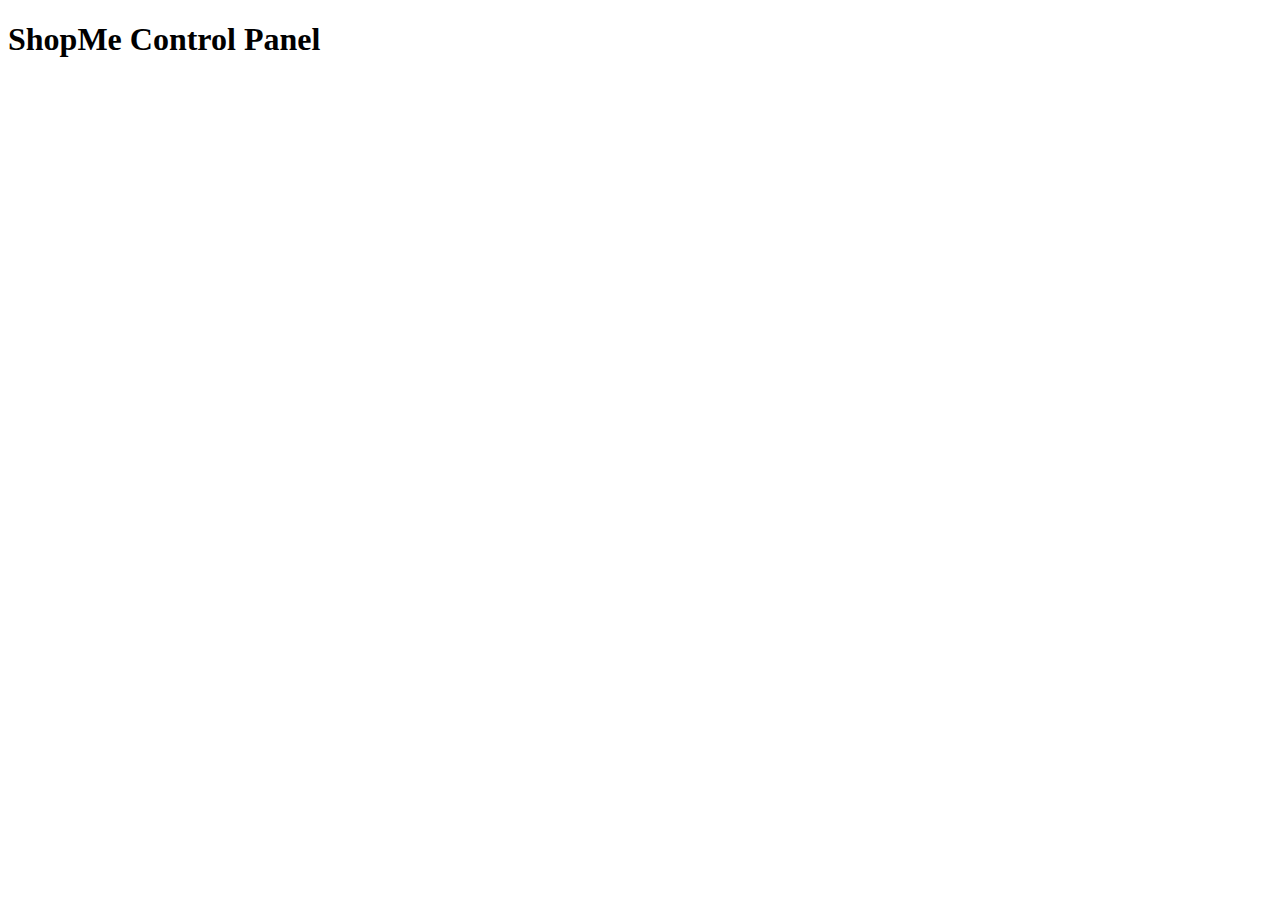
<file: ShopMeWebParent/ShopMeBackEnd/src/main/resources/templates/index.html>
<!DOCTYPE html>
<html  xmlns:th="http://www.thymeleaf.org"
       xmlns:sec="https://www.thymeleaf.org/thymeleaf=extras-springsecurity5" >
<head th:replace="fragments :: page_head('Home - Shopeme Admin')" />
<body>
<div class="container-fluid">
<div th:replace="navigation :: menu">

</div>

<div>
    <h1>ShopMe Control Panel</h1>
</div>

<div th:replace="fragments :: footer">

</div>
</div>

</body>
</html>
</file>
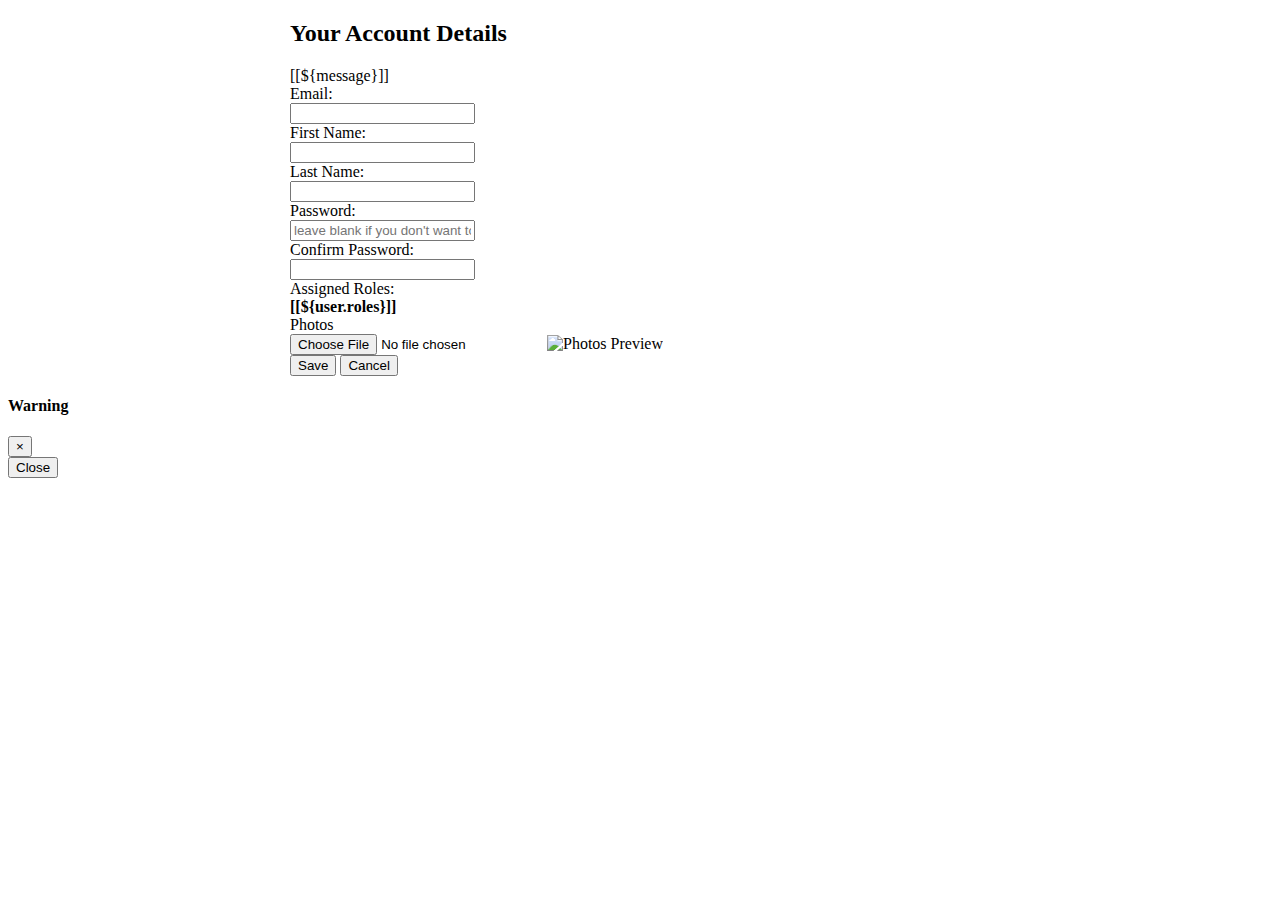
<file: ShopMeWebParent/ShopMeBackEnd/src/main/resources/templates/account_form.html>
<!DOCTYPE html>
<html xmlns:th="http://www.thymeleaf.org">
<head th:replace="fragments :: page_head('Your Account Details')"/>

<body class="container-fluid">
<div th:replace="navigation :: menu"></div>

<form th:action="@{/account/update}" method="post"
      style="max-width: 700px; margin: 0 auto"
      enctype="multipart/form-data"
        th:object="${user}" >
    <input type="hidden" th:field="*{id}">
    <div class="text-center">
        <h2>Your Account Details </h2>
    </div>
    <div th:if="${message != null}" class="alert alert-success text-center">
        [[${message}]]
    </div>
    <div class="border border-secondary rounded p-3">
        <div class="form-group row">
            <label class="col-sm-4 col-form-label" >Email:</label>
            <div class="col-sm-8">
                <input type="email" class="form-control" th:field="*{email}" readonly="readonly" />
            </div>
        </div>
        <div class="form-group row">
            <label class="col-sm-4 col-form-label" >First Name:</label>
            <div class="col-sm-8">
                <input type="text" class="form-control" th:field="*{firstName}" required minlegnth="2" maxlength="45"/>
            </div>
        </div>
        <div class="form-group row">
            <label class="col-sm-4 col-form-label" >Last Name:</label>
            <div class="col-sm-8">
                <input type="text" class="form-control" th:field="*{lastName}" required minlegnth="2" maxlength="45"/>
            </div>
        </div>
        <div class="form-group row">
            <label class="col-sm-4 col-form-label" >Password:</label>
            <div class="col-sm-8">
                <input type="password" th:field="*{password}"
                       class="form-control" placeholder="leave blank if you don't want to change password"  minlegnth="8" maxlength="20" oninput="checkPasswordMatch(document.getElementById('confirmPassword'))">
            </div>
        </div>
        <div class="form-group row">
            <label class="col-sm-4 col-form-label" >Confirm Password:</label>
            <div class="col-sm-8">
                <input type="password" id="confirmPassword" class="form-control"  minlegnth="8" maxlength="20" oninput="checkPasswordMatch(this)">
            </div>
        </div>
        <div class="form-group row">
            <label class="col-sm-4 col-form-label" >Assigned Roles:</label>
            <div class="col-sm-8">
               <span>
                   <b>[[${user.roles}]]</b>
               </span>
                    <br/>
                </th:block>
            </div>
        </div>
        <div class="form-group row">
            <label class="col-sm-4 col-form-label" >Photos</label>
            <div class="col-sm-8">
                <input type="hidden" th:field="*{photos}">
                <input type="file" id="fileImage" name="image" accept="image/png, image/jpeg"
                class="mb-2"/>
                <img id="thumbnail" alt="Photos Preview" th:src="@{${user.photosImagePath}}"
                class="img-fluid"/>
            </div>
        </div>
        <div class="text-center">
            <input type="submit" value="Save" class="btn btn-primary m-3" />
            <input type="submit" value="Cancel" class="btn btn-secondary" id="buttonCancel"/>
        </div>

    </div>
</form>
<div class="modal fade text-center" id="modalDialog">
    <div class="modal-dialog">
        <div class="modal-content">
            <div class="modal-header">
                <h4 class="modal-title" id="modalTitle">Warning</h4>
                <button type="button" class="close" data-dismiss="modal">&times;</button>
            </div>
            <div class="modal-body">
                <span id="modalBody"></span>
            </div>
            <div class="modal-footer">
                <button type="button" class="btn btn-danger" data-dismiss="modal">Close</button>
            </div>
        </div>
    </div>
</div>
<div th:replace="fragments :: footer">
</div>
<script type="text/javascript">
    function showImageThumbnail(fileInput) {
        var file = fileInput.files[0];
        var reader = new FileReader();
        reader.onload= function (e) {
            $("#thumbnail").attr("src",e.target.result);

        };
        reader.readAsDataURL(file);
    }

    $(document).ready(function () {
        $("#buttonCancel").on("click",function () {
            window.location="[[@{/users}]]";
        });

        $("#fileImage").change(function (){
            fileSize = this.files[0].size;
            if(fileSize >1048576){
                this.setCustomValidity("You Must chose an image less than 1MB!");
                this.reportValidity();
            }else{
                this.setCustomValidity("");
                showImageThumbnail(this);
            }
        });

    })

    function checkPasswordMatch(confirmPassword){
        if(confirmPassword.value != $("#password").val()){
            confirmPassword.setCustomValidity("Passwords do not match");
        }else{
            confirmPassword.setCustomValidity("");
        }
    }
</script>
</body>

</html>
</file>
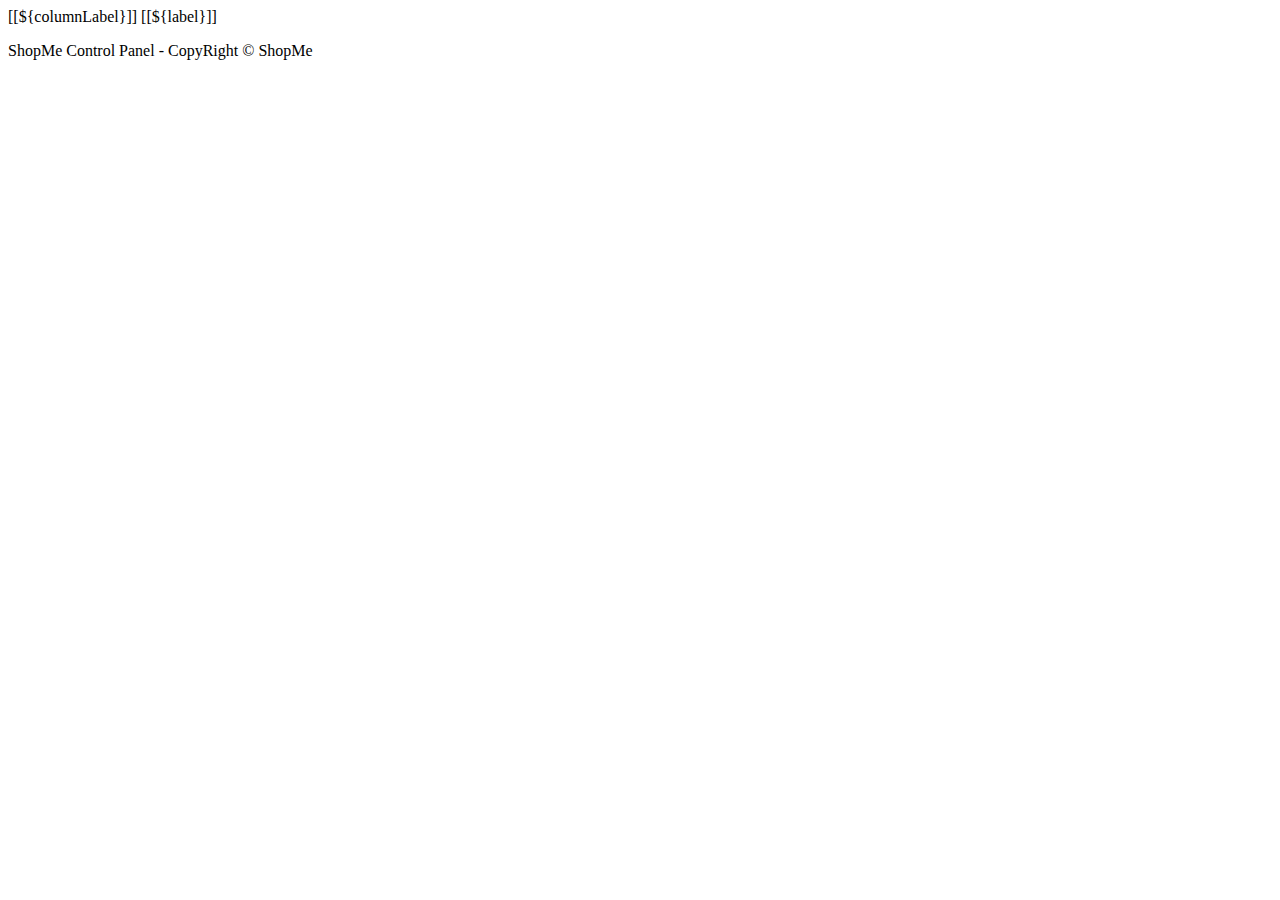
<file: ShopMeWebParent/ShopMeBackEnd/src/main/resources/templates/fragments.html>
<!DOCTYPE html>
<html xmlns:th="http://www.thymeleaf.org">
<head th:fragment="page_head(title)">
    <meta http-equiv="Content-Type" content="text/html; charset=UTF-8">
    <meta name="viewport" content="width=device-width,initial-scale=1.0,minimum-scale=1.0">
    <title>[[${title}]]</title>

    <link rel="stylesheet" type="text/css" th:href="@{/webjars/bootstrap/4.3.1/css/bootstrap.min.css}">
    <link rel="stylesheet" type="text/css" th:href="@{/fontawesome/all.css}">
    <link rel="stylesheet" type="text/css" th:href="@{/style.css}">
    <script type="text/javascript" th:src="@{/webjars/jquery/3.4.1/jquery.min.js}"></script>
    <script type="text/javascript" th:src="@{/webjars/bootstrap/4.3.1/js/bootstrap.min.js}"></script>
    <script type="text/javascript" th:src="@{/js/common.js}"></script>
</head>
<body>
<th th:fragment="column_link(fieldName,columnLabel)">
    <a class="text-white"
       th:href="@{'/users/page/'+ ${currentPage} + '?sortField=' + ${fieldName} + '&sortDir=' + ${sortField != fieldName? sortDir : reverseSortDir} + ${keyword != null?'&keyword='+ keyword : ''}}">
        [[${columnLabel}]]
    </a>
    <span th:if="${sortField == fieldName}"
          th:class="${sortDir == 'asc' ? 'fas fa-sort-up' : 'fas fa-sort-down'}"></span>
</th>
<a th:fragment="page_link(pageNum,label)"
    class="page-link"
   th:href="@{'/users/page/'+ ${pageNum}+'?sortField='+${sortField}+ '&sortDir=' + ${sortDir} + ${keyword != null?'&keyword='+ keyword : ''}}">[[${label}]]</a>
<div th:fragment="footer" class="text-center m-3">
    <p>ShopMe Control Panel - CopyRight &copy; ShopMe</p>
</div>
</body>
</html>
</file>
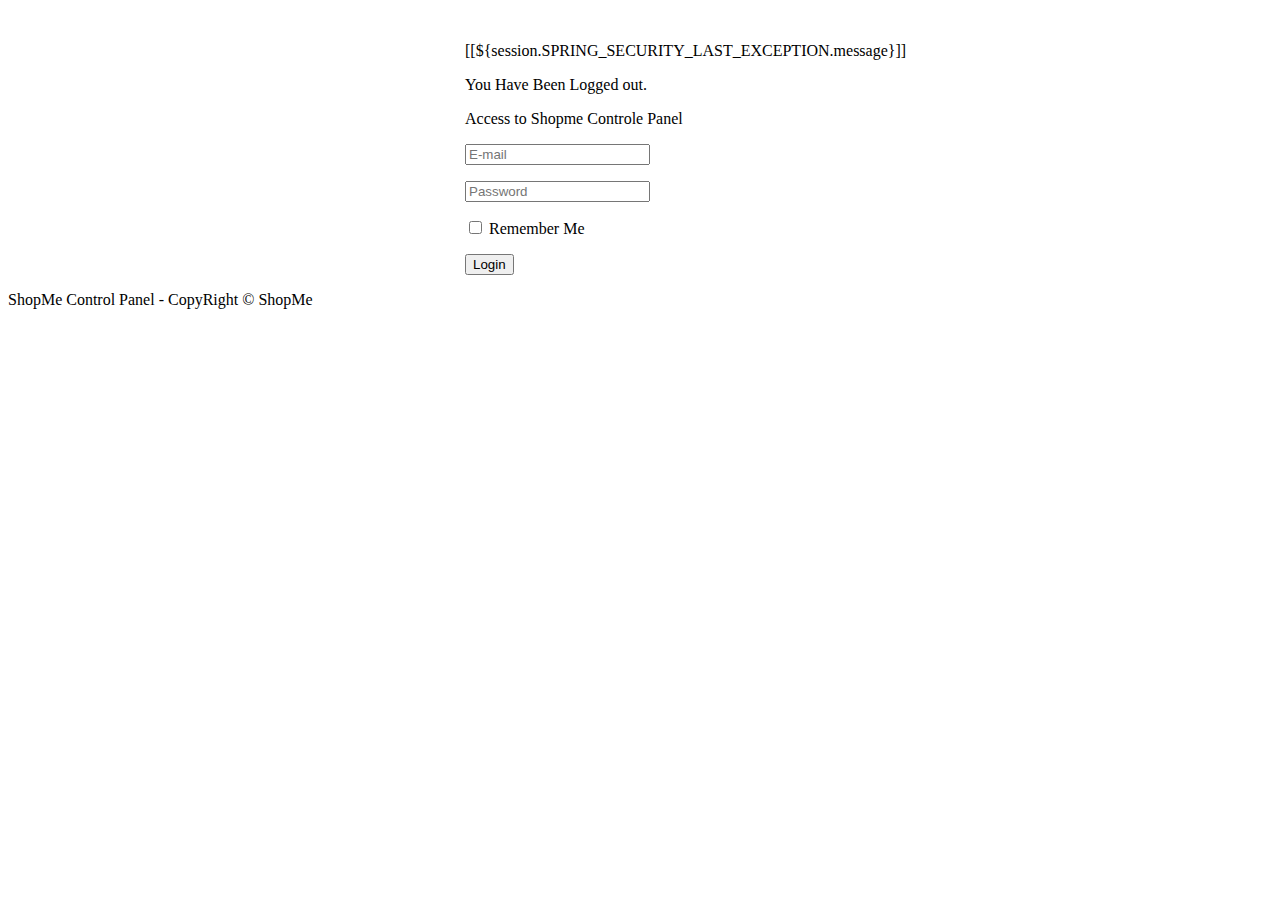
<file: ShopMeWebParent/ShopMeBackEnd/src/main/resources/templates/login.html>
<!DOCTYPE html>
<html  xmlns:th="http://www.thymeleaf.org">
<head>
    <meta http-equiv="Content-Type" content="text/html; charset=UTF-8">
    <meta name="viewport" content="width=device-width,initial-scale=1.0,minimum-scale=1.0">
    <title>Login - ShopMe Admin</title>

    <link rel="stylesheet" type="text/css" th:href="@{/webjars/bootstrap/4.3.1/css/bootstrap.min.css}">
</head>
<body class="container-fluid">
<div class="container-fluid text-center">
    <div>
        <img th:src="@{images/ShopmeAdminBig.png}"/>
    </div>
    <form th:action="@{/login}" method="post" style="max-width: 350px; margin: 0 auto;">
        <div th:if="${param.error}">
            <p class="text-danger"> [[${session.SPRING_SECURITY_LAST_EXCEPTION.message}]]</p>
        </div>
        <div th:if="${param.logout}">
            <p class="text-warning">You Have Been Logged out.</p>
        </div>
        <div class="border border-secondary rounded p-3">

            <p>Access to Shopme Controle Panel</p>
            <p>
                <input type="email" name="email" class="form-control" placeholder="E-mail" required />
            </p>
            <p>
                <input type="password" name="password" class="form-control" placeholder="Password" required />
            </p>
            <p>
                <input type="checkbox" name="remember-me" />&nbsp;Remember Me
            </p>
            <p>
                <input type="submit" value="Login" class="btn btn-primary" />
            </p>
        </div>
    </form>

    <div class="footer">
        <p>ShopMe Control Panel - CopyRight &copy; ShopMe</p>
    </div>
</div>
</body>
</html>
</file>
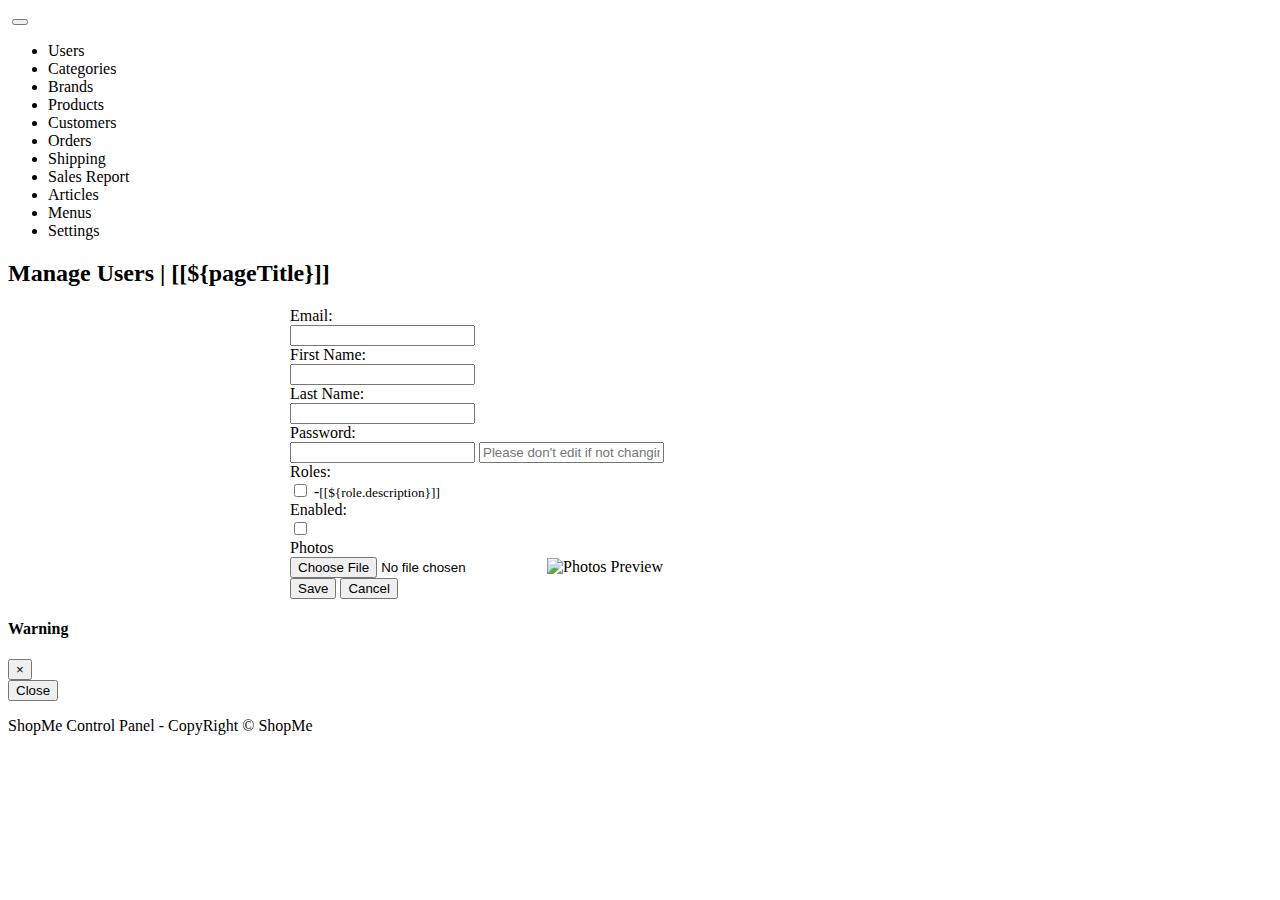
<file: ShopMeWebParent/ShopMeBackEnd/src/main/resources/templates/user_form.html>
<!DOCTYPE html>
<html xmlns:th="http://www.thymeleaf.org">
<head>
    <meta content="text/html; charset=UTF-8" http-equiv="Content-Type">
    <meta content="width=device-width,initial-scale=1.0,minimum-scale=1.0" name="viewport">
    <title>[[${pageTitle}]]</title>

    <link rel="stylesheet" th:href="@{/webjars/bootstrap/4.3.1/css/bootstrap.min.css}" type="text/css">
    <script th:src="@{/webjars/jquery/3.4.1/jquery.min.js}" type="text/javascript"></script>
    <script th:src="@{/webjars/bootstrap/4.3.1/js/bootstrap.min.js}" type="text/javascript"></script>
</head>
<body class="container-fluid">
<div>
    <nav class="navbar navbar-expand-lg bg-dark navbar-dark">
        <a class="navbar-brand" th:href="@{/}">
            <img th:src="@{/images/ShopmeAdminSmall.png}" />
        </a>
        <button class="navbar-toggler" data-target="#topNavbar" data-toggle="collapse" type="button">
                <span class="navbar-toggler-icon">
                </span>
        </button>
        <div class="collapse navbar-collapse" id="topNavbar">
            <ul class="navbar-nav">
                <li class="nav-item">
                    <a class="nav-link" th:href="@{/users}">Users</a>
                </li>
                <li class="nav-item">
                    <a class="nav-link" th:href="@{/categories}">Categories</a>
                </li>
                <li class="nav-item">
                    <a class="nav-link" th:href="@{/brands}">Brands</a>
                </li>
                <li class="nav-item">
                    <a class="nav-link" th:href="@{/products}">Products</a>
                </li>
                <li class="nav-item">
                    <a class="nav-link" th:href="@{/customers}">Customers</a>
                </li>
                <li class="nav-item">
                    <a class="nav-link" th:href="@{/orders}">Orders</a>
                </li>
                <li class="nav-item">
                    <a class="nav-link" th:href="@{/shipping}">Shipping</a>
                </li>
                <li class="nav-item">
                    <a class="nav-link" th:href="@{/report}">Sales Report</a>
                </li>
                <li class="nav-item">
                    <a class="nav-link" th:href="@{/articles}">Articles</a>
                </li>
                <li class="nav-item">
                    <a class="nav-link" th:href="@{/menu}">Menus</a>
                </li>
                <li class="nav-item">
                    <a class="nav-link" th:href="@{/settings}">Settings</a>
                </li>
            </ul>
        </div>

    </nav>
</div>

<div>
    <h2>Manage Users | [[${pageTitle}]]</h2>

</div>
<form th:action="@{/users/save}" method="post"
      style="max-width: 700px; margin: 0 auto"
      enctype="multipart/form-data"
        th:object="${user}" onsubmit="return checkEmailUnique(this)">
    <input type="hidden" th:field="*{id}">
    <div class="border border-secondary rounded p-3">
        <div class="form-group row">
            <label class="col-sm-4 col-form-label" >Email:</label>
            <div class="col-sm-8">
                <input type="email" class="form-control" th:field="*{email}" required minlegnth="8" maxlength="128"/>
            </div>
        </div>
        <div class="form-group row">
            <label class="col-sm-4 col-form-label" >First Name:</label>
            <div class="col-sm-8">
                <input type="text" class="form-control" th:field="*{firstName}" required minlegnth="2" maxlength="45"/>
            </div>
        </div>
        <div class="form-group row">
            <label class="col-sm-4 col-form-label" >Last Name:</label>
            <div class="col-sm-8">
                <input type="text" class="form-control" th:field="*{lastName}" required minlegnth="2" maxlength="45"/>
            </div>
        </div>
        <div class="form-group row">
            <label class="col-sm-4 col-form-label" >Password:</label>
            <div class="col-sm-8">
                <input th:if="${user.id == null}" type="password" class="form-control" th:field="*{password}" required minlegnth="8" maxlength="20"/>
                <input th:if="${user.id != null}" type="password" class="form-control" th:field="*{password}" minlegnth="8" maxlength="20" placeholder="Please don't edit if not changing password"/>
            </div>
        </div>
        <div class="form-group row">
            <label class="col-sm-4 col-form-label" >Roles:</label>
            <div class="col-sm-8">
                <th:block th:each="role : ${listRoles}">
                    <input type="checkbox" th:field="*{roles}"
                        th:text="${role.name}"
                        th:value="${role.Id}"
                           class="m-2"
                           />
                    -<small>[[${role.description}]]</small>
                    <br/>
                </th:block>
            </div>
        </div>
        <div class="form-group row">
            <label class="col-sm-4 col-form-label" >Enabled:</label>
            <div class="col-sm-8">
                <input type="checkbox" th:field="*{enabled}"/>
            </div>
        </div>
        <div class="form-group row">
            <label class="col-sm-4 col-form-label" >Photos</label>
            <div class="col-sm-8">
                <input type="hidden" th:field="*{photos}">
                <input type="file" id="fileImage" name="image" accept="image/png, image/jpeg"
                class="mb-2"/>
                <img id="thumbnail" alt="Photos Preview" th:src="@{${user.photosImagePath}}"
                class="img-fluid"/>
            </div>
        </div>
        <div class="text-center">
            <input type="submit" value="Save" class="btn btn-primary m-3" />
            <input type="submit" value="Cancel" class="btn btn-secondary" id="buttonCancel"/>
        </div>

    </div>
</form>
<div class="modal fade text-center" id="modalDialog">
    <div class="modal-dialog">
        <div class="modal-content">
            <div class="modal-header">
                <h4 class="modal-title" id="modalTitle">Warning</h4>
                <button type="button" class="close" data-dismiss="modal">&times;</button>
            </div>
            <div class="modal-body">
                <span id="modalBody"></span>
            </div>
            <div class="modal-footer">
                <button type="button" class="btn btn-danger" data-dismiss="modal">Close</button>
            </div>
        </div>
    </div>
</div>
<div class="text-center">
    <p>ShopMe Control Panel - CopyRight &copy; ShopMe</p>
</div>
<script type="text/javascript">
    function showImageThumbnail(fileInput) {
        var file = fileInput.files[0];
        var reader = new FileReader();
        reader.onload= function (e) {
            $("#thumbnail").attr("src",e.target.result);

        };
        reader.readAsDataURL(file);
    }

    $(document).ready(function () {
        $("#buttonCancel").on("click",function () {
            window.location="[[@{/users}]]";
        });

        $("#fileImage").change(function (){
            fileSize = this.files[0].size;
            if(fileSize >1048576){
                this.setCustomValidity("You Must chose an image less than 1MB!");
                this.reportValidity();
            }else{
                this.setCustomValidity("");
                showImageThumbnail(this);
            }
        });

    })


    function checkEmailUnique(form){
        url = "[[@{/users/check_email}]]";
        userEmail = $("#email").val();
        csrfValue = $("input[name='_csrf']").val();
        userId = $("#id").val()
        params={id: userId,email: userEmail,_csrf: csrfValue};
        $.post(url,params,function (response){
            if(response == "OK"){
                form.submit();
            }else if(response == "Duplicated"){
                showModalDialog("Warning","There is another User having this email: " + userEmail);
            }else{
                showModalDialog("ERROR","Unknown Response frm Server");
            }
        }).fail(function (){
            showModalDialog("ERROR","Could Not Connect to the Server");
        });

        return false;
    }
    function showModalDialog(title, message){
        $("#modalTitle").text(title);
        $("#modalBody").text(message)
        $("#modalDialog").modal();
    }
</script>
</body>

</html>
</file>
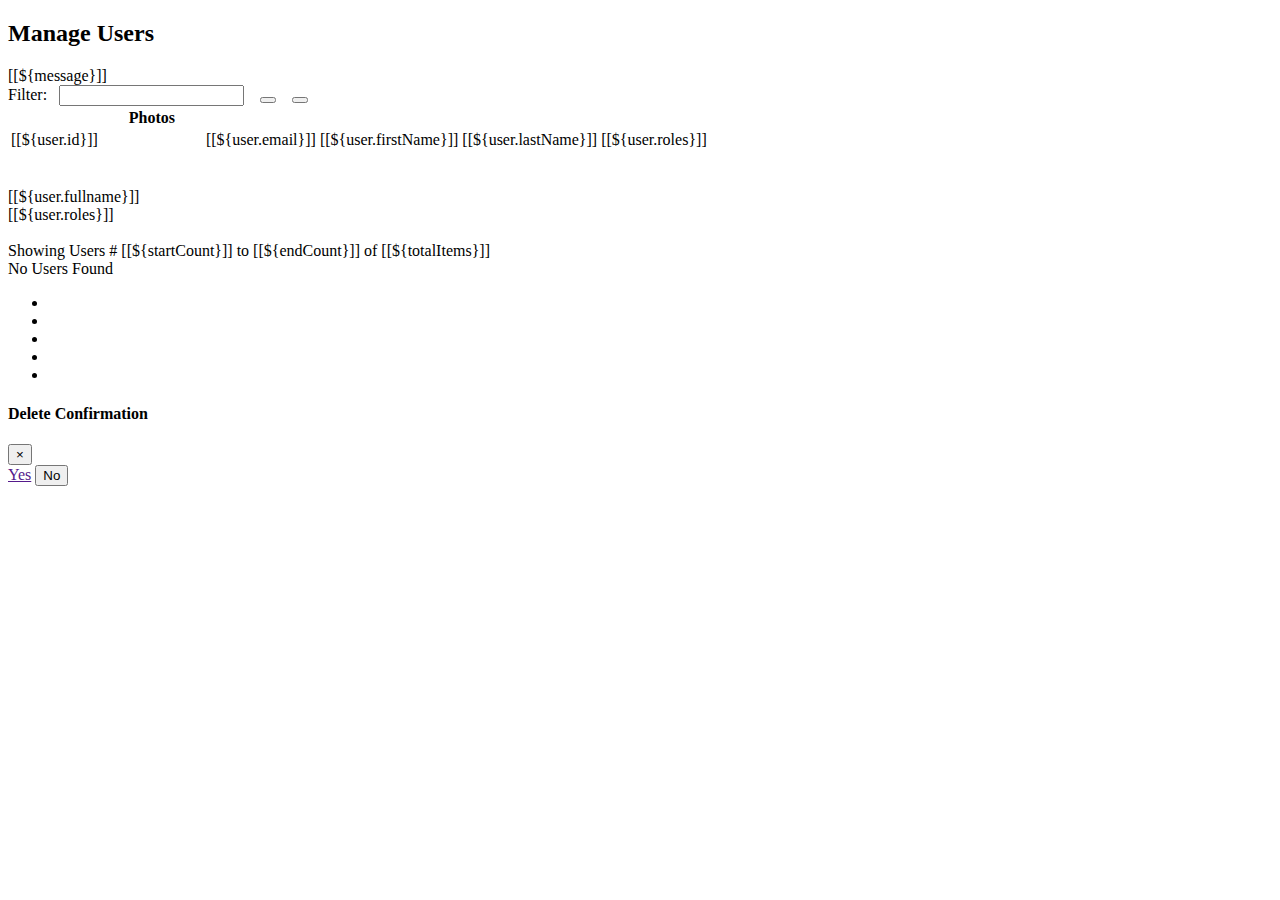
<file: ShopMeWebParent/ShopMeBackEnd/src/main/resources/templates/users.html>
<!DOCTYPE html>
<html xmlns:th="http://www.thymeleaf.org">
<head th:replace="fragments :: page_head('Users - Shopeme Admin')" />
<body class="container-fluid">
<div th:replace="navigation :: menu"></div>

<div>
    <h2>Manage Users</h2>
    <a th:href="@{/users/new}" class="fas fa-user-plus fa-2x icon-dark mr-2" ></a>

    <a th:href="@{users/export/csv}" class="fas fa-file-csv fa-2x icon-dark mr-2"></a>

    <a th:href="@{users/export/excel}" class="fas fa-file-excel fa-2x icon-dark mr-2" ></a>

    <a th:href="@{users/export/pdf}" class="fas fa-file-pdf fa-2x icon-dark"></a>
</div>

<!--suppress ThymeleafVariablesResolveInspection -->
<div th:if="${message != null}" class="alert alert-success text-center">
[[${message}]]
</div>
<div class="full-details">
    <form th:action="@{/users/page/1}" class="form-inline m-3">
            <input type="hidden" name="sortField" th:value="${sortField}">
            <input type="hidden" name="sortDir" th:value="${sortDir}">
            Filter: &nbsp;
            <input type="search" name="keyword" th:value="${keyword}" class="form-control" required>
            &nbsp;&nbsp;
            <button type="submit" class="btn btn-primary" >
        <i class="fas fa-search"></i>
            </button>
            &nbsp;&nbsp;
            <button type="button" class="btn btn-secondary" onclick="clearFilter()" >
                <i class="fas fa-eraser"></i>
            </button>
    </form>
</div>
<div>
    <table class="table table-bordered table-striped table-hover table-responsive-xl">
        <thead class="thead-dark">
            <tr>
                <th th:replace="fragments :: column_link('id','USER ID')" />

                <th>Photos</th>
                <th th:replace="fragments :: column_link('email','E-Mail')" />

                <th th:replace="fragments :: column_link('firstName','First Name')" />

                <th th:replace="fragments :: column_link('lastName','Last Name')" />

                <th th:replace="fragments :: column_link('roles','Roles')" />

                <th th:replace="fragments :: column_link('enabled','Enabled')" />
                <th></th>
            </tr>
        </thead>
        <tbody>
            <tr th:each="user:${listUsers}">
                <td>[[${user.id}]]</td>
                <td>
                    <span th:if="${user.photos == null}" class="fas fa-portrait fa-3x icon-silver"></span>
                    <img th:if="${user.photos != null}" th:src="@{${user.photosImagePath}}" style="width: 100px">

                </td>
                <td>[[${user.email}]]</td>
                <td>[[${user.firstName}]]</td>
                <td>[[${user.lastName}]]</td>
                <td>[[${user.roles}]]</td>
                <td>
                    <a th:if="${user.enabled == true}" class="fas fa-check-circle fa-2x icon-green"
                       th:href="@{'/users/'+${user.id}+ '/enabled/false'}"
                        title="Disable this user"
                    ></a>

                    <a th:if="${user.enabled == false}" class="fas fa-circle fa-2x icon-silver"
                       th:href="@{'/users/'+${user.id}+ '/enabled/true'}"
                       title="Enable this user"
                    ></a>
                </td>
                <td>
                    <a class="fas fa-edit fa-2x icon-green" th:href="@{'/users/edit/'+${user.id}}" title="Edit This User"></a>
                    &nbsp;
                    <a class="fa fa-trash fa-2x icon-dark link-delete"
                       th:userId = "${user.id}"
                       th:href="@{'/users/delete/'+${user.id}}"
                    title="Delete This User?"></a>
                </td>
            </tr>
        </tbody>
    </table>
</div>
<div class="less-details">
    <div th:each="user:${listUsers}" class="row m-1">
        <div class="col">
            <span th:if="${user.photos == null}" class="fas fa-portrait fa-3x icon-silver"></span>
            <img th:if="${user.photos != null}" th:src="@{${user.photosImagePath}}" style="width: 100px">
        </div>
        <div>
            &nbsp;
        </div>
        <div class="col">
            <div>[[${user.fullname}]]</div>
            <div>[[${user.roles}]]</div>
            <div class="mt-2">
                <a th:if="${user.enabled == true}" class="fas fa-check-circle fa-2x icon-green"
                   th:href="@{'/users/'+${user.id}+ '/enabled/false'}"
                   title="Disable this user"
                ></a>
                &nbsp;
                <a th:if="${user.enabled == false}" class="fas fa-circle fa-2x icon-silver"
                   th:href="@{'/users/'+${user.id}+ '/enabled/true'}"
                   title="Enable this user"
                ></a>
                &nbsp;
                <a class="fas fa-edit fa-2x icon-green" th:href="@{'/users/edit/'+${user.id}}" title="Edit This User"></a>
                &nbsp;
                <a class="fa fa-trash fa-2x icon-dark link-delete"
                   th:userId = "${user.id}"
                   th:href="@{'/users/delete/'+${user.id}}"
                   title="Delete This User?"></a>
            </div>
        </div>
    </div>
</div>

<div class="text-center m-1" th:if="${totalItems > 0}">
    <span>Showing Users #  [[${startCount}]] to [[${endCount}]] of [[${totalItems}]]</span>
</div>
<div class="text-center m-1" th:unless="${totalItems > 0}">
    <span>No Users Found</span>
</div>
<div th:if="${totalPages >1}">
    <nav>
        <ul class="pagination justify-content-center flex-wrap">

            <li th:class="${currentPage > 1 ? 'page-item': 'page-item disabled'}">
                <a th:replace="fragments :: page_link(${1},'First')" />
            </li>

            <li th:class="${currentPage > 1 ? 'page-item': 'page-item disabled'}">
                <a th:replace="fragments :: page_link(${currentPage - 1},'Previous')" />
            </li>

            <li th:class="${currentPage != i ? 'page-item' : 'page-item active'}" th:each="i : ${#numbers.sequence(1,totalPages)}">
                <a th:replace="fragments :: page_link(${i},${i})" />
            </li>

            <li th:class="${currentPage < totalPages ? 'page-item': 'page-item disabled'}">
                <a th:replace="fragments :: page_link(${currentPage + 1},'Next')" />
            </li>
            <li th:class="${currentPage < totalPages ? 'page-item': 'page-item disabled'}">
                <a th:replace="fragments :: page_link(${totalPages},'Last')" />
            </li>
        </ul>
    </nav>
</div>
<div class="modal fade text-center" id="confirmModal">
    <div class="modal-dialog">
        <div class="modal-content">
            <div class="modal-header">
                <h4 class="modal-title" id="modalTitle">Delete Confirmation</h4>
                <button type="button" class="close" data-dismiss="modal">&times;</button>
            </div>
            <div class="modal-body">
                <span id="confirmText"> </span>
            </div>
            <div class="modal-footer">
                <a class="btn btn-success" href="" id="yesButton">Yes</a>
                <button type="button" class="btn btn-danger" data-dismiss="modal">No</button>

            </div>
        </div>
    </div>
</div>

<div th:replace="fragments :: footer">
</div>
<script type="text/javascript">
$(document).ready(function (){
    $(".link-delete").on("click",function (e){
       e.preventDefault();
       link = $(this)
       //alert($(this).attr("href"));
        userId = link.attr("userId")
        $("#yesButton").attr("href",link.attr("href"));
        $("#confirmText").text("Are You Sure You want to Delete this User Id " + userId +"?");
        $("#confirmModal").modal();
    });
});
function clearFilter(){
    window.location = "[[@{/users}]]"
}
</script>
</body>
</html>
</file>
